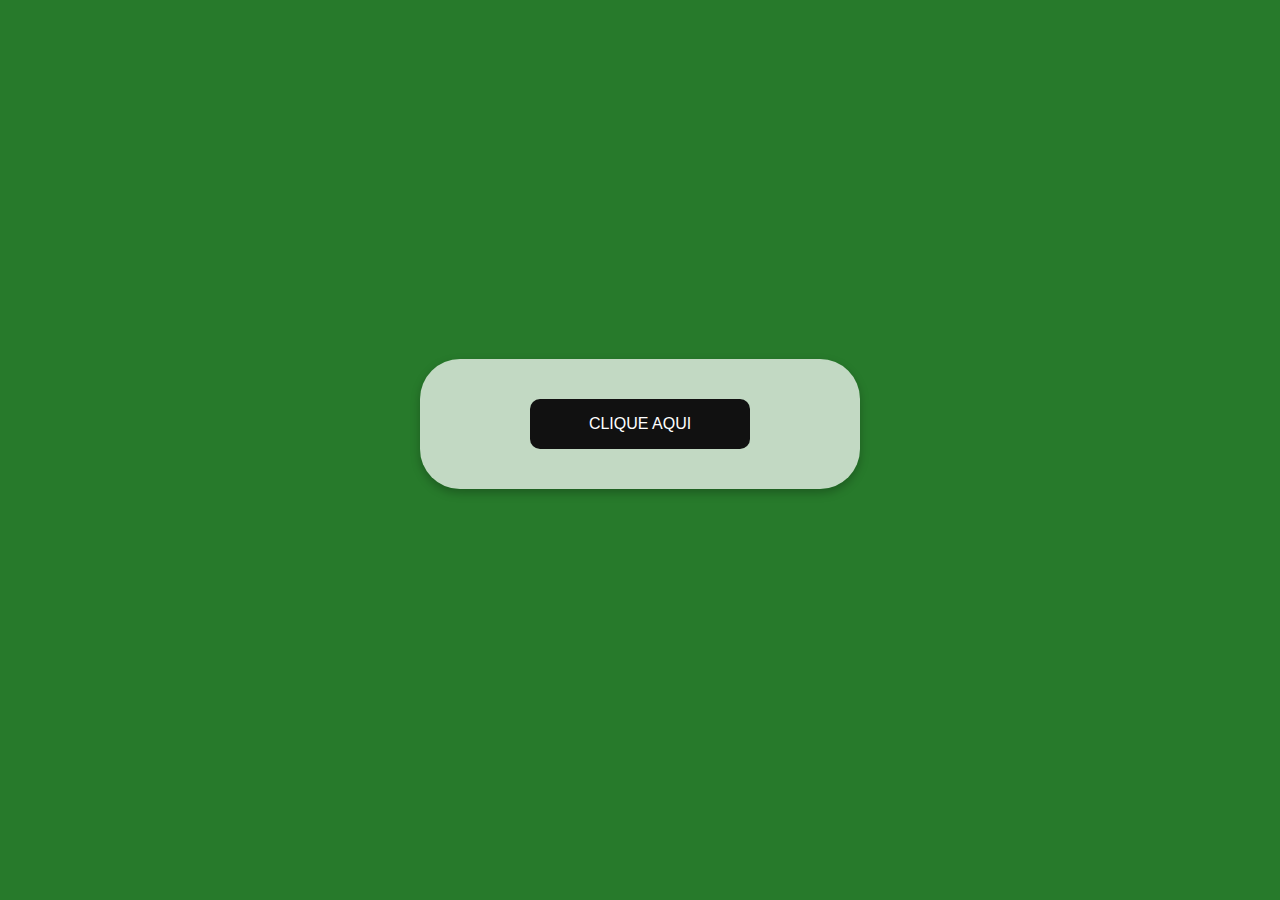
<file: index.html>
<!DOCTYPE html>
<html lang="en">
<head>
    <meta charset="UTF-8">
    <meta name="viewport" content="width=device-width, initial-scale=1.0">
    <link rel="shortcut icon" href="rubensPiscadinha.png" type="image/x-icon">
    <link rel="stylesheet" href="rubens.css">
    <title>Rubens</title>
</head>
<body>
    <div class="box">
        <a href="rubens.html">
            <button class="glow-on-hover" type="button">
                CLIQUE AQUI
            </button>
        </a>
    </div>
</body>
</html>
</file>
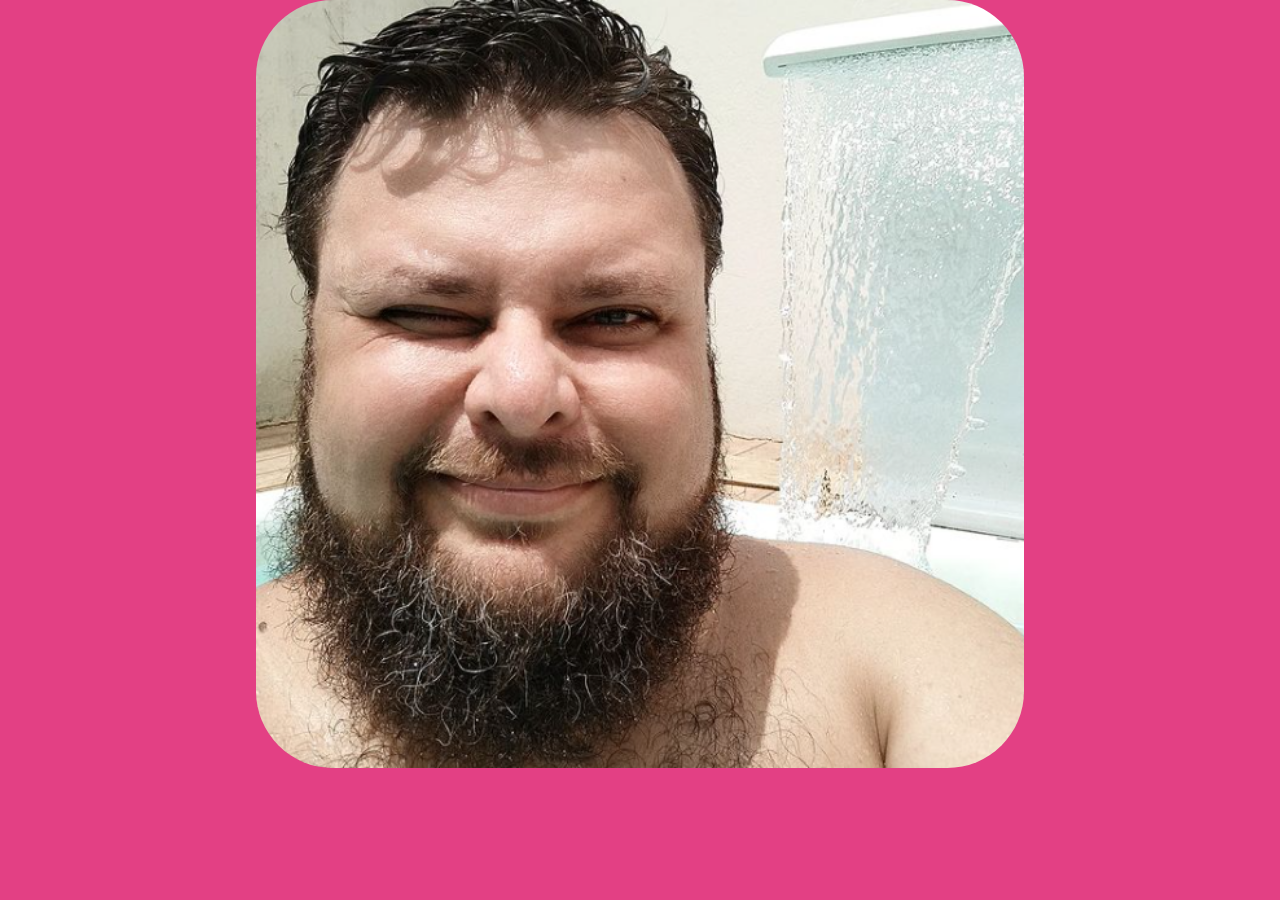
<file: rubens.html>
<!DOCTYPE html>
<html lang="en">
<head>
    <meta charset="UTF-8">
    <meta name="viewport" content="width=device-width, initial-scale=1.0">
    <link rel="shortcut icon" href="rubensPiscadinha.png" type="image/x-icon">
    <link rel="stylesheet" href="rubensrgb.css">
    <title>Rubens</title>
</head>
<body>
    <img src="rubensPiscadinha.png" alt="" class="rotate-center">
</body>
</html>
</file>
<file: rubens.css>
body{
    height: 53rem;
    background-color: #277a2b;
    display: flex;
    justify-content: center;
    align-items: center;
    margin: 0px;
}
.box{ 
    width: 25%;
    border-radius: 40px;
    padding: 40px 60px;
    background: rgba(255, 255, 255, 0.719);
    box-shadow: 0 4px 30px rgba(0, 0, 0, 0.1);
    -webkit-backdrop-filter: blur(25px);
    backdrop-filter: blur(25px);
    box-shadow: 0px 4px 10px rgba(0, 0, 0, 0.25);
    text-align: center;
    align-items: center;
}
a, button{
    width: 10%;
    font-size: 1rem;
}
.glow-on-hover {
    width: 220px;
    height: 50px;
    border: none;
    outline: none;
    color: #fff;
    background: #111;
    cursor: pointer;
    position: relative;
    z-index: 0;
    border-radius: 10px;
}

.glow-on-hover:before {
    content: '';
    background: linear-gradient(45deg, #ff0000, #ff7300, #fffb00, #48ff00, #00ffd5, #002bff, #7a00ff, #ff00c8, #ff0000);
    position: absolute;
    top: -2px;
    left:-2px;
    background-size: 400%;
    z-index: -1;
    filter: blur(5px);
    width: calc(100% + 4px);
    height: calc(100% + 4px);
    animation: glowing 20s linear infinite;
    opacity: 0;
    transition: opacity .3s ease-in-out;
    border-radius: 10px;
}

.glow-on-hover:active {
    color: #000
}

.glow-on-hover:active:after {
    background: transparent;
}

.glow-on-hover:hover:before {
    opacity: 1;
}

.glow-on-hover:after {
    z-index: -1;
    content: '';
    position: absolute;
    width: auto;
    height: 100%;
    background: #111;
    left: 0;
    top: 0;
    border-radius: 10px;
}

@keyframes glowing {
    0% { background-position: 0 0; }
    50% { background-position: 400% 0; }
    100% { background-position: 0 0; }
}
a{
    text-decoration: none;
    color: white;
}
</file>
<file: rubensrgb.css>
body{
    background-image: url(piscaRGB.gif);
    display: flex;
    justify-content: center;
    align-items: center;
    height: 48rem;
    margin: 0;
}
img{
  width: 60%;
}
.rotate-center {
    border-radius: 10%;
	-webkit-animation: rotate-center 0.9s ease-in-out both;
	        animation: rotate-center 0.9s ease-in-out both;
            animation-iteration-count: infinite;
            
}
@keyframes rotate-center {
    0% {
      transform: rotate(0);
    }
    100% {
      transform: rotate(360deg);
    }
  }
</file>
